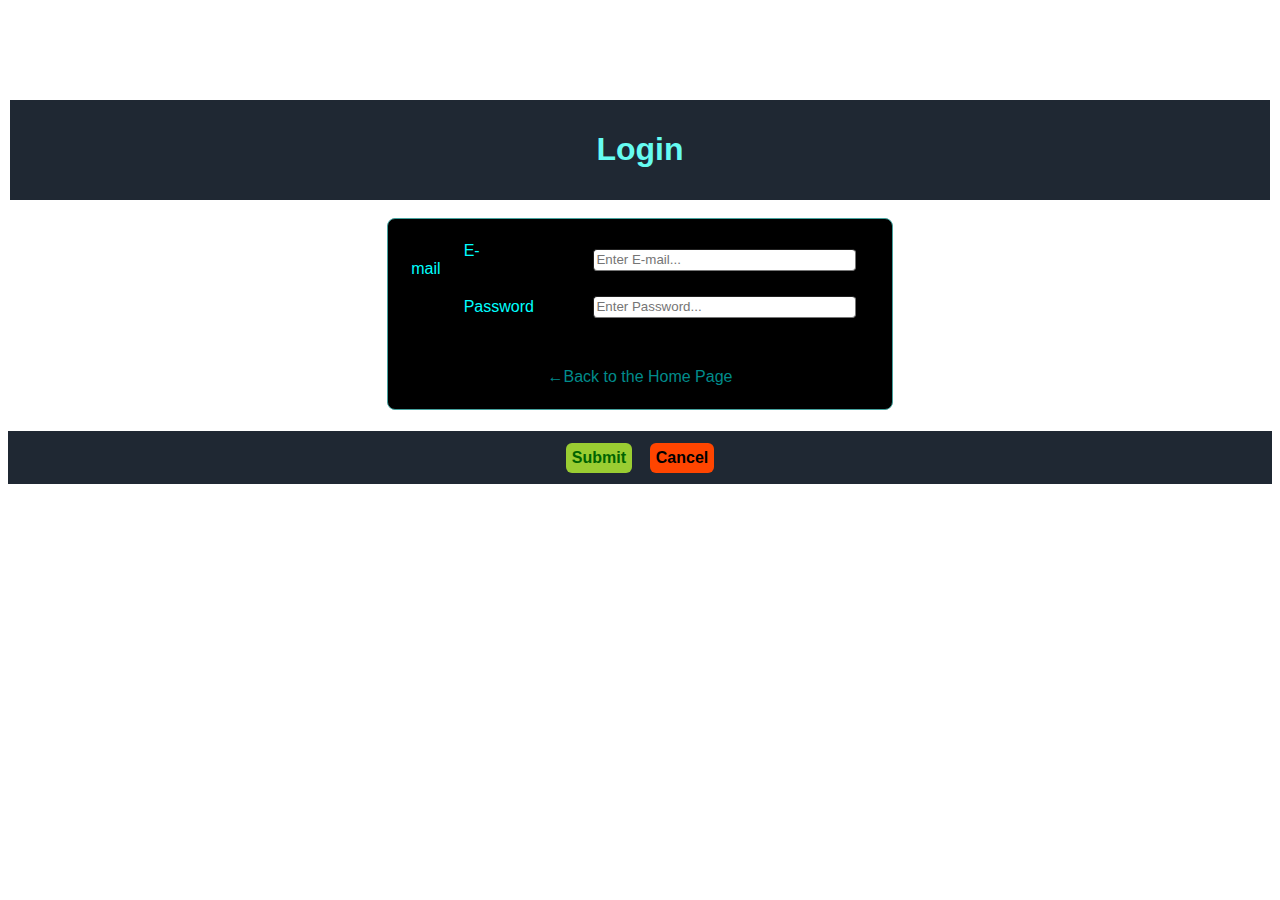
<file: Login.html>
<!DOCTYPE html>
<html>
<title>
    Login
</title>
<meta name="viewport" content="width=device-width, initial-scale=1">
<style>
    .about-section1{
        padding: 10px;
        margin-top: 100px;
        margin-left: 2px;
        margin-right: 2px;
        text-align: center;
        background-color: #1F2833;
        color: #66FCF1;
    }

    .table{
        padding: 13px;
        width: 40%;
        height: auto;
        border: 1px solid #45A29E;
        border-radius: 8px;
        margin: auto;
        background-color:black;
        transition: all .4s ease-in-out;
    }

    .table:hover{
        box-shadow: 0 2px 5px 4px #ccc;
    }

    .form label {
        margin-left: 55%;
        color: cyan;
        font-family: Arial, Helvetica, sans-serif;
    }

    .form input {
        margin-left: 20%;
        border-radius: 4px;
        border-width: 1px;
        height: 18px;
    }

    .form button {
        border: none;
        outline: none;
        height: 30px;
        border-radius: 6px;
        font-size: medium;
        padding-top: 2px;
        padding-bottom: 2px;
        vertical-align: 5px;
        transition: transform .5s;
    }
    .form button:hover{
        transform: scale(1.1);
	    box-shadow: 0 8px 6px -6px white;
    }

    .form a{
        color: darkcyan;
        text-decoration: none;
    }

    .form a:hover{
        color: gold;
    }
    @media screen and (max-width: 650px) {
  .column {
    width: 100%;
    display: block;
  }
}
</style>

<body style="background-image: url('https://photoshopsikho.com/wp-content/uploads/2016/02/black-metallic-honeycomb-pattern-night-effect-dark-backgrounds-hd-wallpapers-hd-wallpaper-fantasy-images-honeycamb-wallpaper-1024x576.jpg'); font-family: Arial, Helvetica, sans-serif;">
    <div class="about-section1">
        <h1><b>Login</b></h1> 
    </div><br>  
    <div>
        <form class="form">
            <table class="table" cellpadding="8">
                <tr>
                    <td><label for="email">E-mail</label></td>
                    <td><input type="email" id="email" size="30" name="Email" placeholder="Enter E-mail..." required></td>
                </tr>
                <tr>
                    <td><label for="password">Password</label></td>
                    <td><input type="password" size="30" id="password" placeholder="Enter Password..." required></td>
                <tr></tr><tr></tr><tr></tr><tr></tr></tr><tr></tr><tr></tr><tr></tr><tr></tr><tr></tr><tr></tr><tr></tr><tr></tr><tr></tr><tr></tr><tr></tr><tr></tr><tr>
                    <td colspan="2" style="text-align: center;">
                        <a href="#">←Back to the Home Page</a>
                    </td>
                </tr>
            </table> 
                <h1 style="background-color: #1F2833; padding: 8px;">
                    <div style="text-align: center;">
                        <button type="submit" style="background-color: yellowgreen; color: darkgreen;"><b>Submit</b></button>&nbsp;
                        <button type="reset" style="background-color: orangered; color: black;"><b>Cancel</b></button>
                    </div> 
                </h1>
        </form>
    </div>
</body>

</html>
</file>
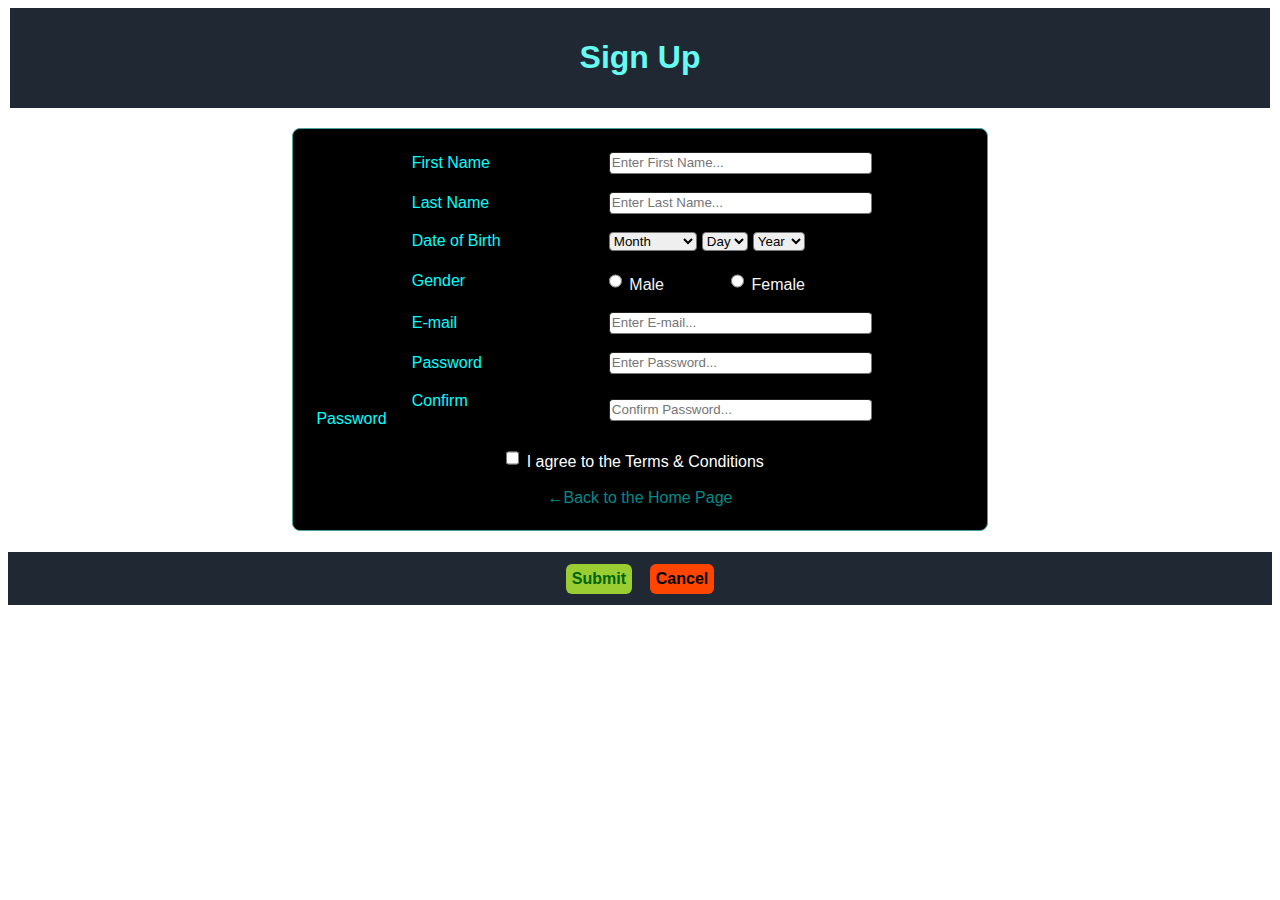
<file: SignUp (1).html>
<!DOCTYPE html>
<html>
<title>
    Sign Up
</title>
<style>
    .about-section1{
        padding: 10px;
        margin: 2px;
        margin-left: 2px;
        margin-right: 2px;
        text-align: center;
        background-color: #1F2833;
        color: #66FCF1;
    }

    .table{
        padding: 13px;
        width: 55%;
        height: auto;
        border: 1px solid #45A29E;
        border-radius: 8px;
        margin: auto;
        background-color:black;
        transition: all .4s ease-in-out;
    }

    .table:hover{
        box-shadow: 0 2px 5px 4px #ccc;
    }

    .form label {
        margin-left: 45%;
        color: cyan;
        font-family: Arial, Helvetica, sans-serif;
    }

    .form input {
        margin-left: 15%;
        border-radius: 4px;
        border-width: 1px;
        height: 18px;
    }

    .form button {
        border: none;
        outline: none;
        height: 30px;
        border-radius: 6px;
        font-size: medium;
        padding-top: 2px;
        padding-bottom: 2px;
        vertical-align: 5px;
        transition: transform .5s;
    }
    .form button:hover{
        transform: scale(1.1);
	    box-shadow: 0 8px 6px -6px white;
    }

    .form a{
        color: darkcyan;
        text-decoration: none;
    }

    .form a:hover{
        color: gold;
    }
</style>

<body style="background-image: url('https://photoshopsikho.com/wp-content/uploads/2016/02/black-metallic-honeycomb-pattern-night-effect-dark-backgrounds-hd-wallpapers-hd-wallpaper-fantasy-images-honeycamb-wallpaper-1024x576.jpg'); font-family: Arial, Helvetica, sans-serif;">
    <div class="about-section1">
        <h1>Sign Up</h1> 
    </div><br>  
    <div>
        <form class="form">
            <table class="table" cellpadding="8">
                <tr>
                    <td><label for="firstname">First Name</label></td>
                    <td><input type="text" id="firstname" name="First Name" size="30" placeholder="Enter First Name..." required></td>
                </tr>
                <tr>
                    <td><label for="lastname">Last Name</label></td>
                    <td><input type="text" id="lastname" name="Last Name" size="30" placeholder="Enter Last Name..." required></td>
                </tr>
                <tr>
                    <td><label for="dob">Date of Birth</label></td>
                    <td><select name="DOBMonth" style="border-radius: 4px; margin-left: 15%;" required>
                        <option> Month </option>
                        <option value="January">January</option>
                        <option value="Febuary">Febuary</option>
                        <option value="March">March</option>
                        <option value="April">April</option>
                        <option value="May">May</option>
                        <option value="June">June</option>
                        <option value="July">July</option>
                        <option value="August">August</option>
                        <option value="September">September</option>
                        <option value="October">October</option>
                        <option value="November">November</option>
                        <option value="December">December</option>
                    </select><select name="DOBDay" style="border-radius: 4px; margin-left: 5px;" required>
                        <option> Day </option>
                        <option value="1">1</option>
                        <option value="2">2</option>
                        <option value="3">3</option>
                        <option value="4">4</option>
                        <option value="5">5</option>
                        <option value="6">6</option>
                        <option value="7">7</option>
                        <option value="8">8</option>
                        <option value="9">9</option>
                        <option value="10">10</option>
                        <option value="11">11</option>
                        <option value="12">12</option>
                        <option value="13">13</option>
                        <option value="14">14</option>
                        <option value="15">15</option>
                        <option value="16">16</option>
                        <option value="17">17</option>
                        <option value="18">18</option>
                        <option value="19">19</option>
                        <option value="20">20</option>
                        <option value="21">21</option>
                        <option value="22">22</option>
                        <option value="23">23</option>
                        <option value="24">24</option>
                        <option value="25">25</option>
                        <option value="26">26</option>
                        <option value="27">27</option>
                        <option value="28">28</option>
                        <option value="29">29</option>
                        <option value="30">30</option>
                        <option value="31">31</option>
                    </select><select name="DOBYear" style="border-radius: 4px; margin-left: 5px;" required>
                        <option> Year </option>
                        <option value="2020">2020</option>
                        <option value="2019">2019</option>
                        <option value="2018">2018</option>
                        <option value="2017">2017</option>
                        <option value="2016">2016</option>
                        <option value="2015">2015</option>
                        <option value="2014">2014</option>
                        <option value="2013">2013</option>
                        <option value="2012">2012</option>
                        <option value="2011">2011</option>
                        <option value="2010">2010</option>
                        <option value="2009">2009</option>
                        <option value="2008">2008</option>
                        <option value="2007">2007</option>
                        <option value="2006">2006</option>
                        <option value="2005">2005</option>
                        <option value="2004">2004</option>
                        <option value="2003">2003</option>
                        <option value="2002">2002</option>
                        <option value="2001">2001</option>
                        <option value="2000">2000</option>
                        <option value="1999">1999</option>
                        <option value="1998">1998</option>
                        <option value="1997">1997</option>
                        <option value="1996">1996</option>
                        <option value="1995">1995</option>
                        <option value="1994">1994</option>
                        <option value="1993">1993</option>
                        <option value="1992">1992</option>
                        <option value="1991">1991</option>
                        <option value="1990">1990</option>
                        <option value="1989">1989</option>
                        <option value="1988">1988</option>
                        <option value="1987">1987</option>
                        <option value="1986">1986</option>
                        <option value="1985">1985</option>
                        <option value="1984">1984</option>
                        <option value="1983">1983</option>
                        <option value="1982">1982</option>
                        <option value="1981">1981</option>
                        <option value="1980">1980</option>
                        <option value="1979">1979</option>
                        <option value="1978">1978</option>
                        <option value="1977">1977</option>
                        <option value="1976">1976</option>
                        <option value="1975">1975</option>
                        <option value="1974">1974</option>
                        <option value="1973">1973</option>
                        <option value="1972">1972</option>
                        <option value="1971">1971</option>
                        <option value="1970">1970</option>
                        <option value="1969">1969</option>
                        <option value="1968">1968</option>
                        <option value="1967">1967</option>
                        <option value="1966">1966</option>
                        <option value="1965">1965</option>
                        <option value="1964">1964</option>
                        <option value="1963">1963</option>
                        <option value="1962">1962</option>
                        <option value="1961">1961</option>
                        <option value="1960">1960</option>
                        <option value="1959">1959</option>
                        <option value="1958">1958</option>
                        <option value="1957">1957</option>
                        <option value="1956">1956</option>
                        <option value="1955">1955</option>
                        <option value="1954">1954</option>
                        <option value="1953">1953</option>
                        <option value="1952">1952</option>
                        <option value="1951">1951</option>
                        <option value="1950">1950</option>
                        <option value="1949">1949</option>
                        <option value="1948">1948</option>
                        <option value="1947">1947</option>
                        <option value="1946">1946</option>
                        <option value="1945">1945</option>
                        <option value="1944">1944</option>
                        <option value="1943">1943</option>
                        <option value="1942">1942</option>
                        <option value="1941">1941</option>
                        <option value="1940">1940</option>
                        <option value="1939">1939</option>
                        <option value="1938">1938</option>
                        <option value="1937">1937</option>
                        <option value="1936">1936</option>
                        <option value="1935">1935</option>
                        <option value="1934">1934</option>
                        <option value="1933">1933</option>
                        <option value="1932">1932</option>
                        <option value="1931">1931</option>
                        <option value="1930">1930</option>
                    </select></td>
                </tr>
                <tr>
                    <td><label for="gender">Gender</label></td>
                    <td>
                        <input type="radio" name="gender" value="male" required>
                        <font color="whitesmoke" font-family="sans-serif">Male</font></input>
                        <input type="radio" name="gender" value="female" required>
                        <font color="whitesmoke">Female</font></input>
                    </td>
                </tr>
                <tr>
                    <td><label for="email">E-mail</label></td>
                    <td><input type="email" id="email" size="30" name="Email" placeholder="Enter E-mail..." required></td>
                </tr>
                <tr>
                    <td><label for="password">Password</label></td>
                    <td><input type="password" size="30" id="password" placeholder="Enter Password..." required></td>
                </tr>
                <tr>
                    <td><label for="cpassword">Confirm Password</label></td>
                    <td><input type="password" id="password" size="30" placeholder="Confirm Password..." required></td>
                </tr>
                <tr>
                    <td colspan="2" style="text-align: center;">
                        <input type="checkbox" style="margin-left: -10px;" required>
                        <font style="color: white;">I agree to the Terms & Conditions</font></input>
                    </td>
                </tr>
                <tr>
                    <td colspan="2" style="text-align: center;">
                        <a href="#">←Back to the Home Page</a>
                    </td>
                </tr>
            </table> 
                <h1 style="background-color: #1F2833; padding: 8px;">
                    <div style="text-align: center;">
                        <button type="submit" style="background-color: yellowgreen; color: darkgreen;"><b>Submit</b></button>&nbsp;
                        <button type="reset" style="background-color: orangered; color: black;"><b>Cancel</b></button>
                    </div> 
                </h1>
        </form>
    </div>
</body>

</html>
</file>
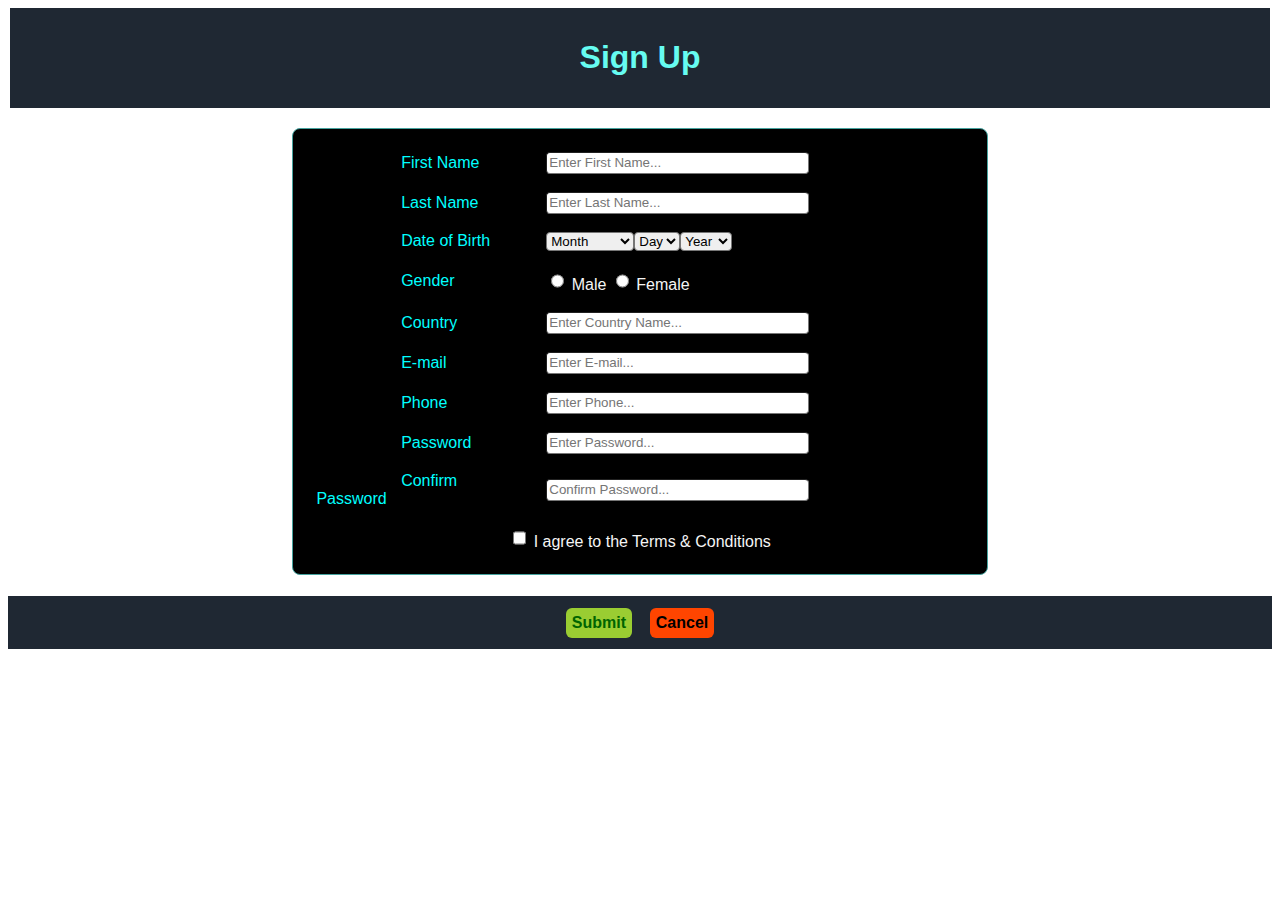
<file: SignUp.html>
<!DOCTYPE html>
<html>
<title>
    Sign Up
</title>
<style>
    .about-section1{
        padding: 10px;
        margin: 2px;
        margin-left: 2px;
        margin-right: 2px;
        text-align: center;
        background-color: #1F2833;
        color: #66FCF1;
    }

    .table{
        padding: 13px;
        width: 55%;
        height: auto;
        border: 1px solid #45A29E;
        border-radius: 8px;
        margin: auto;
        background-color:black;
        transition: all .4s ease-in-out;
    }

    .table:hover{
        box-shadow: 0 2px 5px 4px #ccc;
    }

    .form label {
        margin-left: 40%;
        color: cyan;
        font-family: Arial, Helvetica, sans-serif;
    }

    .form input {
        border-radius: 4px;
        border-width: 1px;
        height: 18px;
    }

    .form button {
        border: none;
        outline: none;
        height: 30px;
        border-radius: 6px;
        font-size: medium;
        padding-top: 2px;
        padding-bottom: 2px;
        vertical-align: 5px;
        transition: transform .5s;
    }
    .form button:hover{
        transform: scale(1.1);
	    box-shadow: 0 8px 6px -6px white;
    }
</style>

<body style="background-image: url('https://photoshopsikho.com/wp-content/uploads/2016/02/black-metallic-honeycomb-pattern-night-effect-dark-backgrounds-hd-wallpapers-hd-wallpaper-fantasy-images-honeycamb-wallpaper-1024x576.jpg'); font-family: Arial, Helvetica, sans-serif;">
    <div class="about-section1">
        <h1>Sign Up</h1> 
    </div><br>  
    <div>
        <form class="form">
            <table class="table" cellpadding="8">
                <tr>
                    <td><label for="firstname">First Name</label></td>
                    <td><input type="text" id="firstname" name="First Name" size="30" placeholder="Enter First Name..." required></td>
                </tr>
                <tr>
                    <td><label for="lastname">Last Name</label></td>
                    <td><input type="text" id="lastname" name="Last Name" size="30" placeholder="Enter Last Name..." required></td>
                </tr>
                <tr>
                    <td><label for="dob">Date of Birth</label></td>
                    <td><select name="DOBMonth" style="border-radius: 4px;" required>
                        <option> Month </option>
                        <option value="January">January</option>
                        <option value="Febuary">Febuary</option>
                        <option value="March">March</option>
                        <option value="April">April</option>
                        <option value="May">May</option>
                        <option value="June">June</option>
                        <option value="July">July</option>
                        <option value="August">August</option>
                        <option value="September">September</option>
                        <option value="October">October</option>
                        <option value="November">November</option>
                        <option value="December">December</option>
                    </select><select name="DOBDay" style="border-radius: 4px;" required>
                        <option> Day </option>
                        <option value="1">1</option>
                        <option value="2">2</option>
                        <option value="3">3</option>
                        <option value="4">4</option>
                        <option value="5">5</option>
                        <option value="6">6</option>
                        <option value="7">7</option>
                        <option value="8">8</option>
                        <option value="9">9</option>
                        <option value="10">10</option>
                        <option value="11">11</option>
                        <option value="12">12</option>
                        <option value="13">13</option>
                        <option value="14">14</option>
                        <option value="15">15</option>
                        <option value="16">16</option>
                        <option value="17">17</option>
                        <option value="18">18</option>
                        <option value="19">19</option>
                        <option value="20">20</option>
                        <option value="21">21</option>
                        <option value="22">22</option>
                        <option value="23">23</option>
                        <option value="24">24</option>
                        <option value="25">25</option>
                        <option value="26">26</option>
                        <option value="27">27</option>
                        <option value="28">28</option>
                        <option value="29">29</option>
                        <option value="30">30</option>
                        <option value="31">31</option>
                    </select><select name="DOBYear" style="border-radius: 4px;" required>
                        <option> Year </option>
                        <option value="2020">2020</option>
                        <option value="2019">2019</option>
                        <option value="2018">2018</option>
                        <option value="2017">2017</option>
                        <option value="2016">2016</option>
                        <option value="2015">2015</option>
                        <option value="2014">2014</option>
                        <option value="2013">2013</option>
                        <option value="2012">2012</option>
                        <option value="2011">2011</option>
                        <option value="2010">2010</option>
                        <option value="2009">2009</option>
                        <option value="2008">2008</option>
                        <option value="2007">2007</option>
                        <option value="2006">2006</option>
                        <option value="2005">2005</option>
                        <option value="2004">2004</option>
                        <option value="2003">2003</option>
                        <option value="2002">2002</option>
                        <option value="2001">2001</option>
                        <option value="2000">2000</option>
                        <option value="1999">1999</option>
                        <option value="1998">1998</option>
                        <option value="1997">1997</option>
                        <option value="1996">1996</option>
                        <option value="1995">1995</option>
                        <option value="1994">1994</option>
                        <option value="1993">1993</option>
                        <option value="1992">1992</option>
                        <option value="1991">1991</option>
                        <option value="1990">1990</option>
                        <option value="1989">1989</option>
                        <option value="1988">1988</option>
                        <option value="1987">1987</option>
                        <option value="1986">1986</option>
                        <option value="1985">1985</option>
                        <option value="1984">1984</option>
                        <option value="1983">1983</option>
                        <option value="1982">1982</option>
                        <option value="1981">1981</option>
                        <option value="1980">1980</option>
                        <option value="1979">1979</option>
                        <option value="1978">1978</option>
                        <option value="1977">1977</option>
                        <option value="1976">1976</option>
                        <option value="1975">1975</option>
                        <option value="1974">1974</option>
                        <option value="1973">1973</option>
                        <option value="1972">1972</option>
                        <option value="1971">1971</option>
                        <option value="1970">1970</option>
                        <option value="1969">1969</option>
                        <option value="1968">1968</option>
                        <option value="1967">1967</option>
                        <option value="1966">1966</option>
                        <option value="1965">1965</option>
                        <option value="1964">1964</option>
                        <option value="1963">1963</option>
                        <option value="1962">1962</option>
                        <option value="1961">1961</option>
                        <option value="1960">1960</option>
                        <option value="1959">1959</option>
                        <option value="1958">1958</option>
                        <option value="1957">1957</option>
                        <option value="1956">1956</option>
                        <option value="1955">1955</option>
                        <option value="1954">1954</option>
                        <option value="1953">1953</option>
                        <option value="1952">1952</option>
                        <option value="1951">1951</option>
                        <option value="1950">1950</option>
                        <option value="1949">1949</option>
                        <option value="1948">1948</option>
                        <option value="1947">1947</option>
                        <option value="1946">1946</option>
                        <option value="1945">1945</option>
                        <option value="1944">1944</option>
                        <option value="1943">1943</option>
                        <option value="1942">1942</option>
                        <option value="1941">1941</option>
                        <option value="1940">1940</option>
                        <option value="1939">1939</option>
                        <option value="1938">1938</option>
                        <option value="1937">1937</option>
                        <option value="1936">1936</option>
                        <option value="1935">1935</option>
                        <option value="1934">1934</option>
                        <option value="1933">1933</option>
                        <option value="1932">1932</option>
                        <option value="1931">1931</option>
                        <option value="1930">1930</option>
                    </select></td>
                </tr>
                <tr>
                    <td><label for="gender">Gender</label></td>
                    <td>
                        <input type="radio" name="gender" value="male" required>
                        <font color="whitesmoke" font-family="sans-serif">Male</font></input>
                        <input type="radio" name="gender" value="female" required>
                        <font color="whitesmoke">Female</font></input>
                    </td>
                </tr>
                <tr>
                    <td><label for="country">Country</label></td>
                    <td><input type="country" name="country" id="country" size="30" placeholder="Enter Country Name..." required></td>
                </tr>
                <tr>
                    <td><label for="email">E-mail</label></td>
                    <td><input type="email" id="email" size="30" name="Email" placeholder="Enter E-mail..." required></td>
                </tr>
                <tr>
                    <td><label for="phone">Phone</label></td>
                    <td><input type="tel" id="phone" size="30" pattern="[6-9]{1}[0-9]{9}" placeholder="Enter Phone..." required></td>
                </tr>
                <tr>
                    <td><label for="password">Password</label></td>
                    <td><input type="password" size="30" id="password" placeholder="Enter Password..." required></td>
                </tr>
                <tr>
                    <td><label for="cpassword">Confirm Password</label></td>
                    <td><input type="password" id="password" size="30" placeholder="Confirm Password..." required></td>
                </tr>
                <tr>
                    <td colspan="2" style="text-align: center;">
                        <input type="checkbox" required>
                        <font color="whitesmoke">I agree to the Terms & Conditions</font></input>
                    </td>
                </tr>
            </table> 
                <h1 style="background-color: #1F2833; padding: 8px;">
                    <div style="text-align: center;">
                        <button type="submit" style="background-color: yellowgreen; color: darkgreen;"><b>Submit</b></button>&nbsp;
                        <button type="cancel" style="background-color: orangered; color: black;" onclick="file:///D:/Vit%20docs/Semester3/IWP%20CSE3002/apoorv17/Assign2C.html"><b>Cancel</b></button>
                    </div> 
                </h1>
        </form>
    </div>
</body>

</html>
</file>
